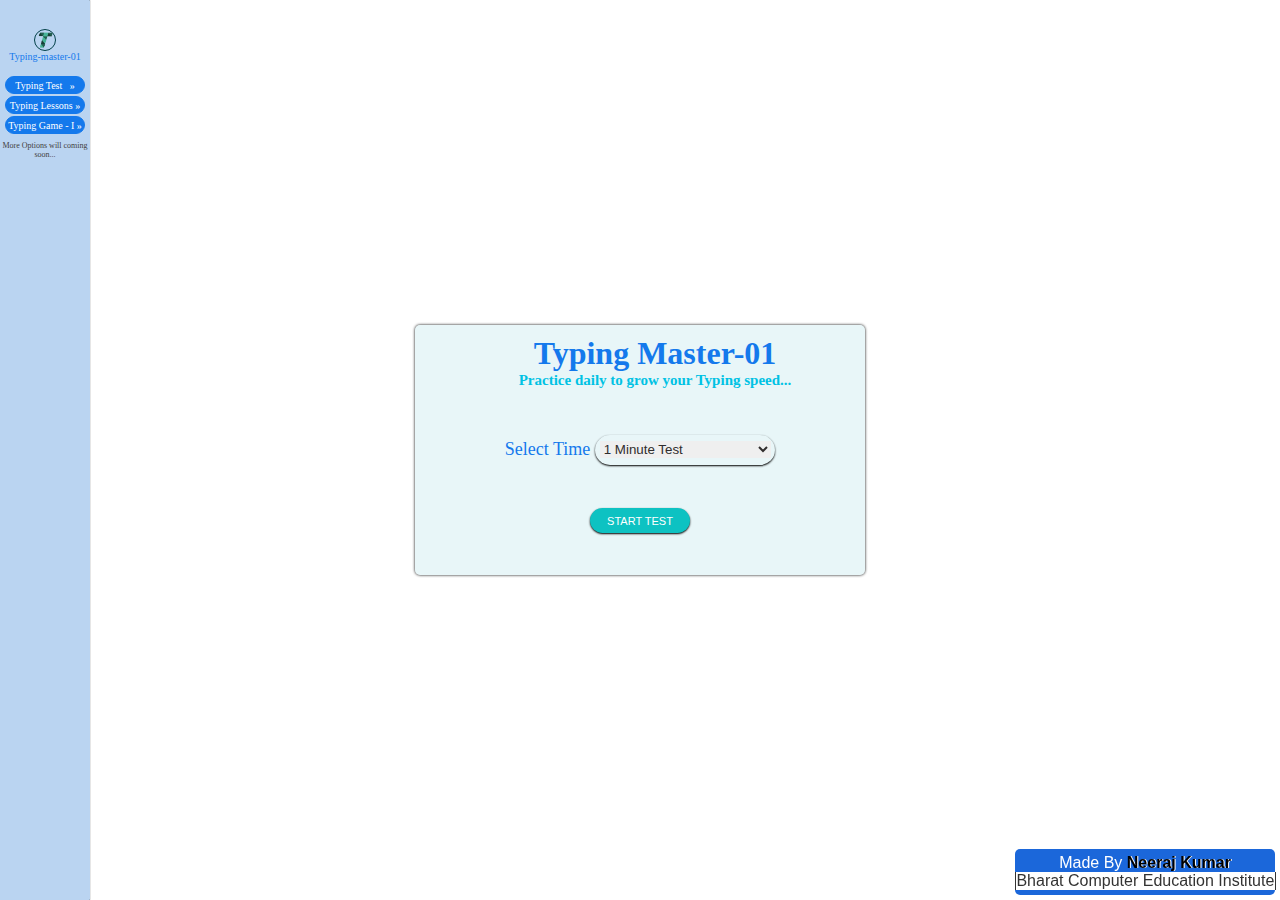
<file: TM-neeraj/index.html>
<!DOCTYPE html>
<html lang="en">

<head>
    <meta charset="UTF-8">
    <meta name="viewport" content="width=device-width, initial-scale=1.0">
    <title>Typing Master-01</title>
    <link rel="icon" href="https://i.postimg.cc/2SWfvMPt/Typing-master-01.png" type="image/x-icon">
    <link rel="stylesheet" href="index.css">
    <link rel="stylesheet" href="https://cdnjs.cloudflare.com/ajax/libs/font-awesome/5.15.4/css/all.min.css" />
</head>

<body>
    <nav>
        <li id="navbar">
            <ul class="navOptions" id="navOptionOne">
                <div id="mainImg">
                    <img id="navLogo" src="./images/Typing-master-01.png">
                </div>
                <div id="mainText">
                    <span>
                        Typing-master-01
                    </span>
                </div>
            </ul>
            <ul class="navOptions" id="navOptionTwo">
                <a href="./index.html">
                    <div id="optionOne">
                        <span>
                            Typing Test &nbsp; »
                        </span>
                    </div>
                </a>
            </ul>
            <ul class="navOptions" id="navOptionThree">
                <a href="./TM-lessons/Typing lessons.html">
                    <div id="optionOne">
                        <span>
                            Typing Lessons »
                        </span>
                    </div>
                </a>
            </ul>
            <ul class="navOptions" id="navOptionFour">
                <a href="./TM-games/Typing games.html">
                    <div id="optionOne">
                        <span>
                            Typing Game - I »
                        </span>
                    </div>
                </a>
            </ul>
            <ul class="navOptions" id="navOptionFive">
                <span>
                    More Options will coming soon...
                </span>
            </ul>
        </li>
    </nav>
    <section id="firstContainer">
        <div id="fcMain">
            <div id="fcHead">
                <h1>
                    <span>
                        Typing Master-01
                    </span>
                </h1>
                <h2>
                    <span>
                        Practice daily to grow your Typing speed...
                    </span>
                </h2>
            </div>
            <div id="fcOptions">
                <div id="optContainer">
                    <div id="formRowOne">
                        <div id="icon">
                            <span style="color:rgb(20, 121, 236); font-size: 18px; float:left">Select Time</span>
                        </div>
                        <div id="Options">
                            <select name="selectTest" id="selectOption" required>
                                <option value="halfMinute" class="ontions" id="optionOne">
                                    30 Seconds Test
                                    &nbsp;&nbsp;&nbsp;&nbsp;&nbsp;&nbsp;
                                    &nbsp;&nbsp;&nbsp;&nbsp;&nbsp;&nbsp;
                                </option>
                                <option value="oneMinute" class="ontions" id="optionTwo" selected>
                                    1 Minute Test
                                </option>
                                <option value="twoMinute" class="ontions" id="optionThree">
                                    2 Minutes Test
                                </option>
                                <option value="threeMinute" class="ontions" id="optionFour">
                                    3 Minutes Test
                                </option>
                                <option value="fiveMinute" class="ontions" id="optionFive">
                                    5 Minutes Test
                                </option>
                                <option value="tenMinute" class="ontions" id="optionSix">
                                    10 Minutse Test
                                </option>
                            </select>
                        </div>
                    </div>
                    <div id="formRowTwo">
                        <button id="startTest">
                            Start Test
                        </button>
                    </div>
                </div>
            </div>
        </div>
    </section>
    <section id="secondContainer" style="display: none;">
        <div id="textArea">
            <div class="wrapper">
                <input type="text" class="input-field">
                <div class="content-box">
                    <div class="typing-text">
                        <p></p>
                    </div>
                    <div class="content">
                        <ul class="result-details">
                            <li class="time">
                                <p>Time Left:</p>
                                <span>00:00</span>
                            </li>
                            <li class="mistake">
                                <p>Mistakes:</p>
                                <span>0</span>
                            </li>
                            <li class="wpm">
                                <p>WPM:</p>
                                <span>0</span>
                            </li>
                            <li class="cpm">
                                <p>CPM:</p>
                                <span>0</span>
                            </li>
                        </ul>
                        <button>Try Again</button>
                    </div>
                </div>
            </div>
        </div>
    </section>
    <div class="footer-banner">
        Made By
        <b>
            Neeraj Kumar
        </b>
        <div id="ins">
            Bharat Computer Education Institute
        </div id="ins">
    </div>



    <script src="paragraph.js">
    </script>
    <script src="script.js">
    </script>



</body>

</html>
</file>
<file: TM-neeraj/index.css>
* {
    margin: 0;
    padding: 0;
    text-decoration: none;
    list-style-type: none;
    list-style-position: unset;
}

body {
    width: 100%;
    height: 100vh;
}

nav {
    float: left;
    background-color: rgb(186, 212, 241);
    width: 90px;
    height: 100%;
    position: absolute;
    border-top-right-radius: 1px;
    border-bottom-right-radius: 1px;
    box-shadow: 0px 0px 1px black;
}

li::marker {
    display: none;
}

#navOptionOne {
    display: flex;
    flex-direction: column;
    justify-content: center;
    align-items: center;
    height: 50px;
    width: 100%;
    margin-top: 25px;
}

#mainImg {
    display: flex;
    flex-direction: column;
    justify-content: center;
    align-items: center;
    height: 18px;
    width: 18px;
    padding: 1px;
    border-radius: 50%;
    border: 1.5px solid rgb(3, 65, 73);
}

#navLogo {
    width: 90%;
    height: 90%;
}

#mainText {
    width: 100%;
    height: 20px;
    text-align: center;
    color: rgb(20, 121, 236);
    font-family: "Caveat", cursive;
    font-optical-sizing: auto;
    font-size: 10px;
}

#navOptionTwo,
#navOptionThree,
#navOptionFour {
    display: flex;
    flex-direction: column;
    justify-content: center;
    align-items: center;
    height: 20px;
    width: 100%;
}

#navOptionTwo a,
#navOptionThree a,
#navOptionFour a {
    font-size: 10px;
}

#optionOne {
    display: flex;
    flex-direction: column;
    justify-content: center;
    align-items: center;
    border-radius: 15px;
    cursor: pointer;
    height: 16px;
    width: 78px;
    color: white;
    background-color: rgb(20, 121, 236);
    border: 1px rgb(20, 121, 236) solid;

}

#navOptionFive {
    display: flex;
    flex-direction: column;
    justify-content: center;
    align-items: center;
    text-align: center;
    margin-top: 5px;
    height: 20px;
    width: 100%;
}

#navOptionFive span {
    font-size: 8px;
    font-family: "Caveat", cursive;
    color: rgb(66, 64, 64);
}

#firstContainer {
    width: 100%;
    height: 100%;
    display: flex;
    flex-direction: column;
    justify-content: center;
    align-items: center;
}

#fcMain {
    background-color: rgba(204, 235, 240, 0.445);
    border-radius: 5px;
    box-shadow: 0px 0px 3px black;
    width: 450px;
    height: 250px;
    justify-content: center;
    align-items: center;
}

#fcHead {
    width: 100%;
    text-align: center;
    color: rgb(20, 121, 236);
    font-family: "Caveat", cursive;
    font-optical-sizing: auto;
    font-style: normal;
    margin: 10px 15px;
}

#fcHead h2 {
    font-size: 15px;
    color: rgb(0, 194, 228);
}

#fcOptions {
    width: 100%;
    height: 65%;
    display: flex;
    flex-direction: column;
    justify-content: center;
    align-items: center;
}

#optContainer {
    width: 100%;
    height: 100%;
    display: flex;
    flex-direction: column;
    justify-content: center;
    align-items: center;
}

#formRowOne {
    width: 300px;
    height: 50%;
    display: flex;
    justify-content: center;
    align-items: center;
}

#icon {
    margin-right: 5px;
    margin-top: 20px;
}

#Options {
    display: flex;
    justify-content: center;
    align-items: center;
    width: 180px;
    height: 30px;
    border-radius: 15px;
    box-shadow: 0px 1px 2px black;
    margin-top: 20px;
}

#selectOption {
    cursor: pointer;
    border: none;
    color: rgb(48, 45, 45);
}

#formRowTwo {
    width: 100%;
    height: 50%;
    display: flex;
    justify-content: center;
    align-items: center;
}

#startTest {
    text-transform: uppercase;
    background-color: rgb(13, 194, 194);
    color: white;
    border: none;
    font-size: 11px;
    width: 100px;
    height: 25px;
    border-radius: 15px;
    box-shadow: 0px 1px 2px black;
    transition: 0.2s ease;
}

#startTest {
    cursor: pointer;
    display: inline-block;
    position: relative;
    transition: 0.5s;
}

#startTest:after {
    content: '»';
    position: absolute;
    opacity: 0;
    right: -20px;
    transition: 0.5s;
}

#startTest:hover {
    padding-right: 24px;
    padding-left: 8px;
}

#startTest:hover:after {
    opacity: 1;
    right: 10px;
}

#secondContainer {
    height: 100vh;
    width: 100%;
    display: none;
    flex-direction: column;
    justify-content: center;
    align-items: center;
}

.wrapper {
    width: 480px;
    background: #fff;
    border-radius: 10px;
    box-shadow: 0 10px 15px rgba(0, 0, 0, 0.05);
    padding-top: 10px;
}

.wrapper .input-field {
    opacity: 0;
    z-index: -999;
    position: absolute;
}

.wrapper .content-box {
    border-radius: 10px;
    border: 1px solid #bfbfbf;
}

.typing-text {
    overflow: scroll;
    height: 200px;
}

.typing-text::-webkit-scrollbar {
    display: none;
}

.typing-text {
    scrollbar-width: none;
}


.typing-text p {
    letter-spacing: 1px;
    word-break: break-all;
}

.typing-text p span {
    position: relative;
    width: 20px;
}

.typing-text p span.correct {
    color: #56964f;
}

.typing-text p span.incorrect {
    color: #cb3439;
    outline: 1px solid #fff;
    background: #ffc0cb;
    border-radius: 4px;
}

.typing-text p span.active {
    color: #17A2B8;
}

.typing-text p span.active::before {
    position: absolute;
    content: "";
    height: 2px;
    width: 100%;
    bottom: 0;
    left: 0;
    opacity: 0;
    border-radius: 5px;
    background: #17A2B8;
    animation: blink 1s ease-in-out infinite;
}

@keyframes blink {
    50% {
        opacity: 1;
    }
}

.content-box .content {
    margin-top: 17px;
    display: flex;
    flex-direction: column;
    align-items: center;
    border-top: 1px solid #bfbfbf;
}

.content button {
    outline: none;
    border: none;
    width: 100%;
    color: #fff;
    padding: 8px 0px;
    font-size: 16px;
    cursor: pointer;
    border-radius: 5px;
    background: #17A2B8;
    transition: transform 0.3s ease;
}

.content button:active {
    transform: scale(0.97);
}

.typing-text {
    overflow-y: hidden;
    scroll-behavior: smooth;
}


.content .result-details {
    gap: 30px;
    display: flex;
    justify-content: space-between;
}

.result-details li {
    height: 32px;
    list-style: none;
    position: relative;
}

.result-details li:not(:first-child) {
    padding-left: 22px;
    border-left: 1px solid #bfbfbf;
}

.result-details li p {
    font-size: 19px;
}

.result-details li span {
    font-size: 20px;
    margin-left: 10px;
}

li span b {
    font-weight: 500;
}

li:not(:first-child) span {
    font-weight: 500;
}

.typing-text p {
    font-size: 19px;
    text-align: justify;
}

.content .result-details {
    width: 80%;
}

.result-details li:not(:first-child) {
    border-left: 0;
    padding: 0;
}

.result-details li p,
.result-details li span {
    font-size: 17px;
}

.wrapper .content-box {
    padding: 5px;
}

.typing-text p {
    font-size: 18px;
}

.result-details li {
    margin-bottom: 10px;
}

.footer-banner {
    position: fixed;
    bottom: 5px;
    right: 5px;
    border-radius: 5px;
    background-color: #1b67da;
    color: white;
    text-align: center;
    padding: 5px 0px;
    font-family: Arial, sans-serif;
}

.footer-banner b {
    color: black;
    text-shadow: 1px 0px white;
}

.footer-banner #ins {
    background-color: white;
    width: 99.5%;
    border-left: 1px #333 solid;
    border-right: 1px #333 solid;
    color: #333;

}
</file>
